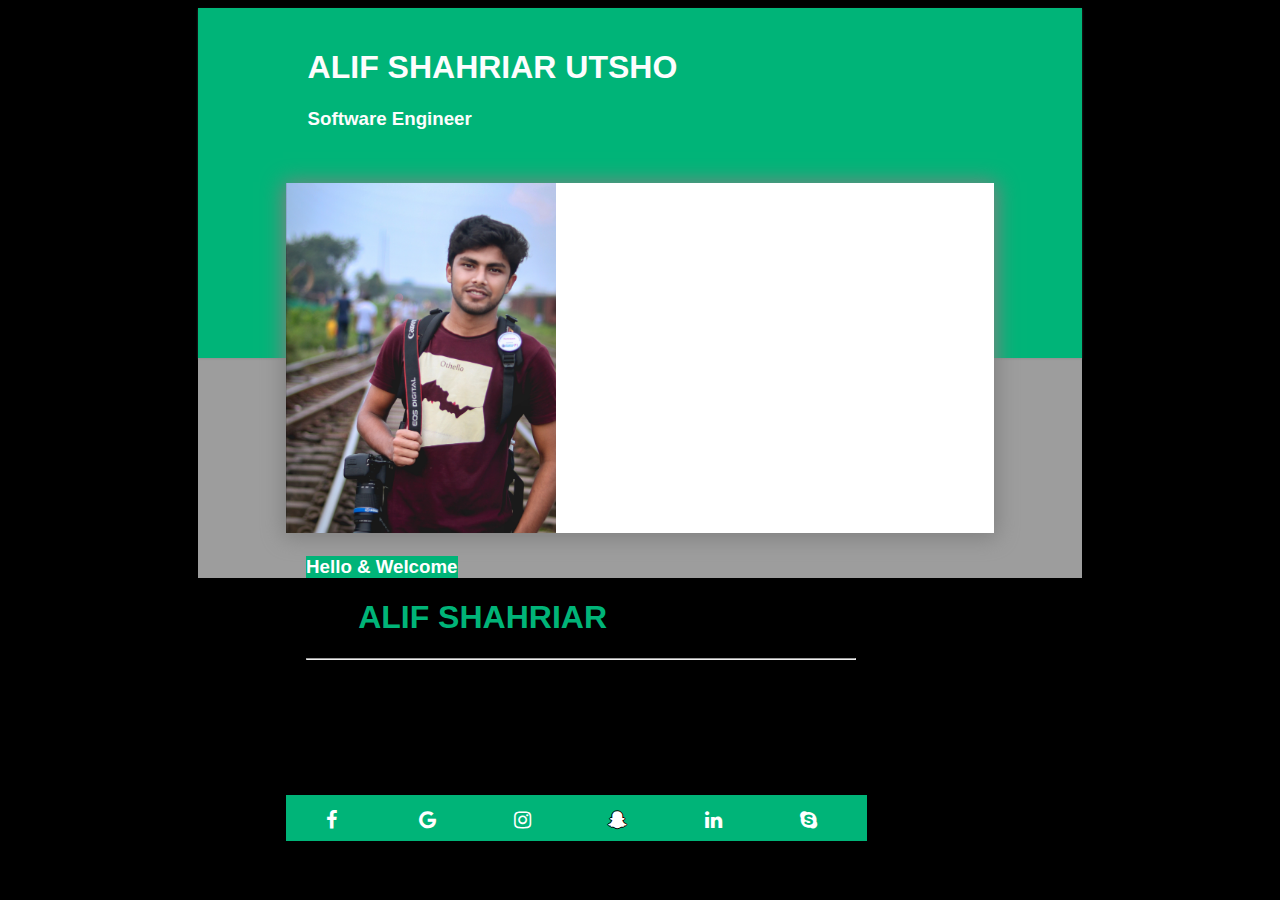
<file: index.html>
<!DOCTYPE html>
<html lang="en">

<head>
    <meta charset="UTF-8">
    <meta name="viewport" content="width=device-width, initial-scale=1.0">
    <meta http-equiv="X-UA-Compatible" content="ie=edge">
    <title>Document</title>
    <link rel="stylesheet" href="https://cdnjs.cloudflare.com/ajax/libs/font-awesome/4.7.0/css/font-awesome.min.css">
    <link rel="stylesheet" href="style.css">  
</head>

    <body>
        <main class="main">
            <div class="div1">
                <div class="header-name">
                    <h1>ALIF SHAHRIAR UTSHO</h1>
                    <h3>Software Engineer</h3>
                </div>
                <div class="icon-class">
                    <a href="#" class="fa fa1 fa-facebook"></a>
                    <a href="#" class="fa fa1 fa-google"></a>
                    <a href="#" class="fa fa1 fa-instagram"></a>
                    <a href="#" class="fa fa1 fa-snapchat-ghost"></a>
                    <a href="#" class="fa fa1 fa-linkedin"></a>
                    <a href="#" class="fa fa1 fa-skype"></a>
                </div>
            </div>
            <div class="div2">
                <div class="img-class">
                    <img src="img.jpeg">
                </div>


                <div class="details">
                    <div class="name">
                        <h3 id="hello">Hello & Welcome</h3>
                        <h1>I'M
                            <span>ALIF SHAHRIAR</span>
                        </h1>
                        <hr/>
                        <table class="table">
                            <tr>
                                <td>
                                    <b>Date of Birth</b>
                                </td>
                                <td>01 DEC 1997</td>
                            </tr>
                            <tr>
                                <td>
                                    <b>Address</b>
                                </td>
                                <td>Haragach, Rangpur</td>
                            </tr>
                            <tr>
                                <td>
                                    <b>Email</b>
                                </td>
                                <td>ashahriar29@gmail.com</td>
                            </tr>
                            <tr>
                                <td>
                                    <b>Phone</b>
                                </td>
                                <td>+880 1770 9004 78</td>
                            </tr>
                            <tr>
                                <td>
                                    <b>Whatsapp</b>
                                </td>
                                <td>+91 87688 34978</td>
                            </tr>
                        </table>
                    </div>
                    <div class="social-site">
                            <a href="#" class="fa ss fa-facebook"></a>
                            <a href="#" class="fa ss fa-google"></a>
                            <a href="#" class="fa ss fa-instagram"></a>
                            <a href="#" class="fa ss fa-snapchat-ghost"></a>
                            <a href="#" class="fa ss fa-linkedin"></a>
                            <a href="#" class="fa ss fa-skype"></a>
                </div>
                </div>
                <div class="clear-div"></div>
                
            </div>
            <div class="div3">

            </div>
        </main>
    </body>

</html>
</file>
<file: style.css>
body{
    background-color: black;
}

.main{
    margin: 0 auto;
    width: 70%;
}

.div1{
    background-color: #00b478;
    width: 100%;
    height: 350px;
    font-family:Arial, Helvetica, sans-serif;
    color: #fdfdfd;
    z-index: 1;
    position: relative;
    box-shadow: 0px 1px 2px #80808071;
}

.div1 h1{
    margin-left: 100px;
    padding-top: 20px;
    font-weight: bolder;
}
.div1 h3{
    margin-left: 100px;
    padding-top: 0px;
    
}

.div3{
    background-color: #c9c9c9c7;
    width: 100%;
    height: 220px;
}
.div2{
    background-color: white;
    width: 80%;
    height: 350px;
    z-index: 2;
    position: relative;
    margin: -175px auto;
    margin-bottom:-175px;
    box-shadow: 0px 2px 20px 3px gray;
}
.header-name{
    float: left;
    margin-left: 10px;
}

.icon-class{
    float: right;
    margin: 90px;
}

.fa1 {
    padding: 10px;
    width: 15px;
    text-align: center;
    text-decoration: none;
    border-radius: 50%;
    margin-right: 15px;
    box-shadow: 0px 2px 5px  gray;
}
.fa1:hover{
    opacity: 0.6;
}
.fa-facebook {
   
    color: white;
 }
 .fa-google {
    
    color: white;
}
.fa-instagram {
    
    color: white;
}
.fa-snapchat-ghost {
    
    color: white;
    text-shadow: -1px 0 black, 0 1px black, 1px 0 black, 0 -1px black;
}
.fa-linkedin {
   
    color: white;
}
.fa-skype {
    
    color: white;
}
.img-class{
   
    float: left;
}
.img-class img{
    width: 270px;
    height: 350px;
}
.details{
    margin-left: 20px;
    padding: 0px;
    margin-top: 0px;
    float: left;
    font-family: Arial, Helvetica, sans-serif;
    width: 550px;
}
.name{
    margin: 0px;
    padding: 0px;
    
}
#hello{
    background-color: #00b478;
    width: 152px;
    color: white;
}
span{
    color: #00b478;
    font-weight: bolder;
}

.clear-div{
    clear: both;
}

.social-site{
    width: 581px;
    height: 46px;
    background-color: #00b478;
    margin-top: 15px;
    margin-left: -20px;
}
.ss{
    padding: 15px;
    font-size: 20px;
    width: 61px;
    text-align: center;
    text-decoration: none;
    margin-left: 20;
}
.ss:hover{
    opacity: 0.6;
}
.table{
    width: 400px;
}
</file>
